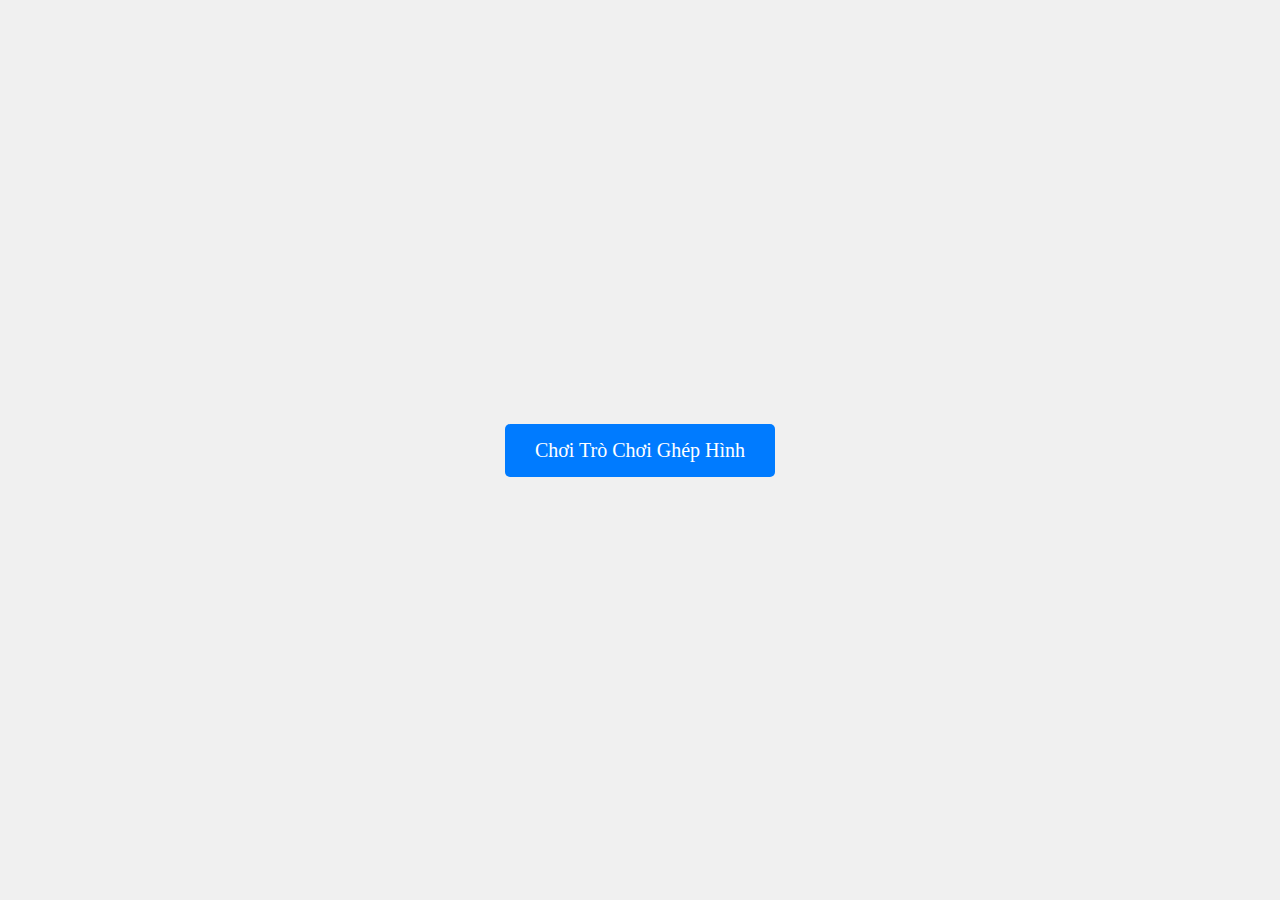
<file: index.html>
<!DOCTYPE html>
<html lang="vi">
<head>
    <meta charset="UTF-8">
    <meta name="viewport" content="width=device-width, initial-scale=1.0">
    <title>Mở Trò Chơi Ghép Hình</title>
    <style>
        body {
            display: flex;
            justify-content: center;
            align-items: center;
            height: 100vh;
            margin: 0;
            background-color: #f0f0f0;
        }
        .button {
            padding: 15px 30px;
            font-size: 20px;
            color: white;
            background-color: #007bff;
            border: none;
            border-radius: 5px;
            cursor: pointer;
            text-decoration: none;
            text-align: center;
        }
        .button:hover {
            background-color: #0056b3;
        }
    </style>
</head>
<body>
    <a href="puzzle-master/index.html" class="button">Chơi Trò Chơi Ghép Hình</a>
</body>
</html>
</file>
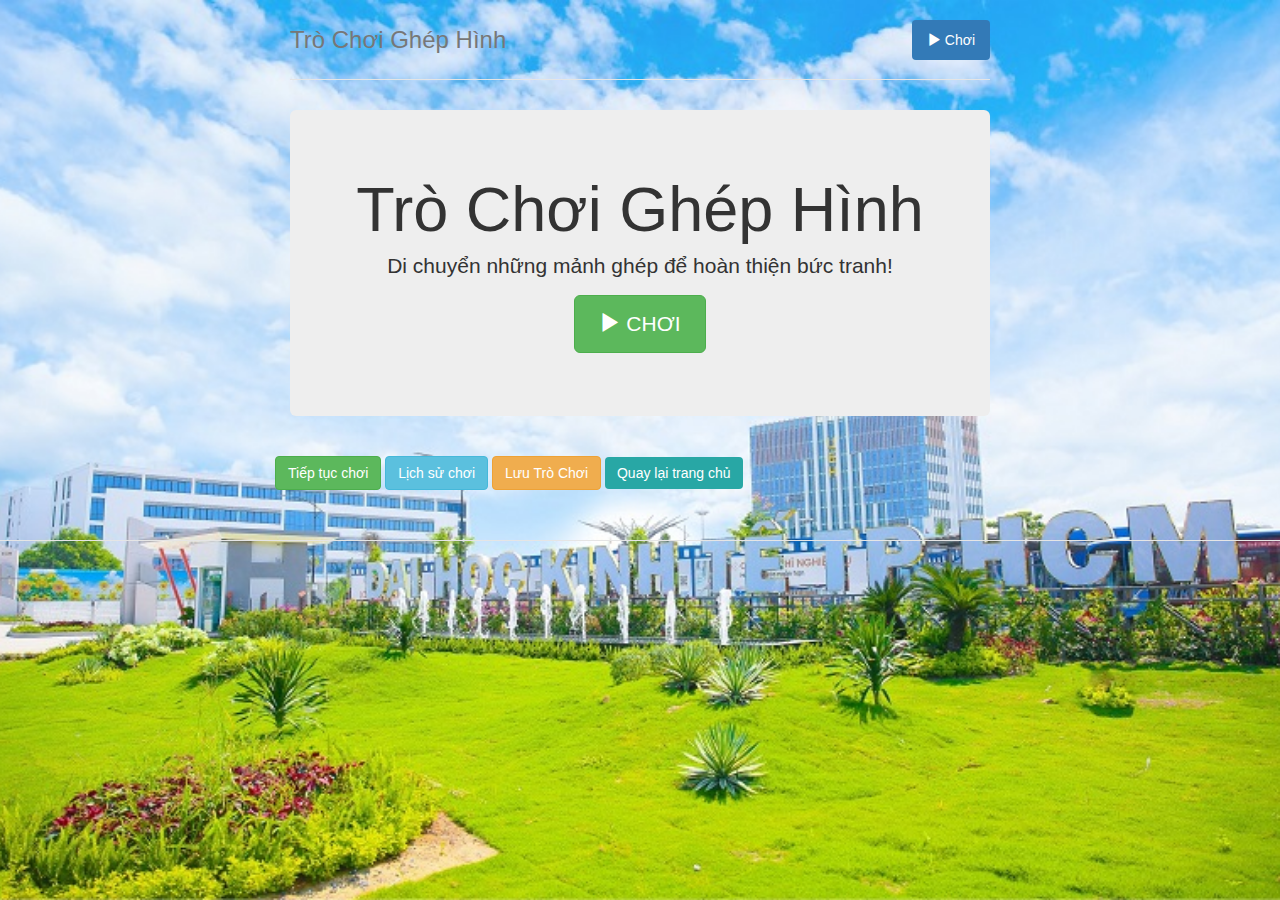
<file: puzzle-master/index.html>
<!DOCTYPE html>
<html class=no-js>
<head>
    <meta charset=utf-8>
    <meta http-equiv=X-UA-Compatible content="IE=edge">
    <title>Trò Chơi Ghép Hình</title>
    <meta name=description content="Học HTML5 qua việc làm. Trò chơi ghép hình HTML5 với các tính năng: Canvas, xử lý hình ảnh, RequestAnimationFrame, Fullscreen API, Application Cache API (lướt offline), Audio API, hỗ trợ cảm ứng">
    <meta name=viewport content="width=device-width">
    <meta name=author content="Emerson Estrella">
    
    <!-- Liên kết đến các tệp CSS -->
    <link rel=stylesheet href=styles/6a9a8eb9.vendor.css>
    <link rel=stylesheet href=styles/d2f6eea1.main.css>
    
    <!-- Liên kết đến Modernizr để hỗ trợ HTML5 và CSS3 -->
    <script src=bower_components/modernizr/modernizr.js></script>

    <!-- Bootstrap CSS -->
    <link rel="stylesheet" href="https://maxcdn.bootstrapcdn.com/bootstrap/3.3.7/css/bootstrap.min.css">

    <!-- jQuery -->
    <script src="https://ajax.googleapis.com/ajax/libs/jquery/3.5.1/jquery.min.js"></script>

    <!-- Bootstrap JS -->
    <script src="https://maxcdn.bootstrapcdn.com/bootstrap/3.3.7/js/bootstrap.min.js"></script>

    <style>
        body {
            background-image: url('images/puzzles/Toàn cảnh UEH.jpg'); /* Hình nền cho body */
            background-size: cover; /* Kích thước hình nền phủ toàn bộ */
            background-position: center; /* Đặt hình nền ở giữa */
            background-repeat: no-repeat; /* Không lặp lại hình nền */
            min-height: 100vh; /* Chiều cao tối thiểu là 100% chiều cao viewport */
            margin: 0; /* Không có margin */
        }

        @media (max-width: 300px) {
            body {
                background-image: url('images/puzzles/Toàn_canh_UEH_small.jpg'); /* Hình nền nhỏ cho màn hình nhỏ */
            }
        }
    </style>
</head>
<body id=body>
    <div class=container>
        <div class=header>
            <ul class="nav nav-pills pull-right">
                <li class=active><a id=play-top href=#><span class="glyphicon glyphicon-play"></span> Chơi</a></li>
            </ul>
            <h3 class=text-muted>Trò Chơi Ghép Hình</h3>
        </div>
        
        <div class=jumbotron>
            <h1>Trò Chơi Ghép Hình</h1>
            <p class=lead>Di chuyển những mảnh ghép để hoàn thiện bức tranh!</p>
            <p>
                <button id=play-btn-lg type=button class="btn btn-success btn-lg"><span class="glyphicon glyphicon-play"></span> CHƠI</button>
            </p>
        </div>

        <div class="row marketing">
            <p>
                <button id="continue-btn" type="button" class="btn btn-success">Tiếp tục chơi</button>
                <button id="history-btn" type="button" class="btn btn-info">Lịch sử chơi</button>
                <button id="save-btn" type="button" class="btn btn-warning">Lưu Trò Chơi</button>
                <button id="Back-btn" type="button" class="btn btn-warning">Quay lại trang chủ</button>
            </p>
        </div>

        <!-- Modal Lịch sử chơi -->
        <div id="modal-history" class="modal fade" tabindex="-1" role="dialog" aria-labelledby="historyModalLabel" aria-hidden="true">
            <div class="modal-dialog">
                <div class="modal-content">
                    <div class="modal-header">
                        <button type="button" class="close" data-dismiss="modal" aria-hidden="true">&times;</button>
                        <h1 class="modal-title" id="historyModalLabel">Lịch sử điểm số</h1>
                    </div>
                    <div class="modal-body">
                        <ul id="history-list" class="list-group">
                            <!-- Điểm số sẽ được thêm vào đây -->
                        </ul>
                    </div>
                    <div class="modal-footer">
                        <button type="button" class="btn btn-secondary" data-dismiss="modal">Đóng</button>
                    </div>
                </div>
            </div>
        </div>
    </div>

    <div class=footer>
        <!-- Có thể thêm nội dung footer ở đây -->
    </div>

    <ul class="nav nav-pills abs">
        <li id=home><button id=btn-home type=button class="btn btn-xs btn-default"><span class="glyphicon glyphicon-home"></span> Trang Chủ</button></li>
        <li id=play><button id=btn-play type=button class="btn btn-xs btn-default"><span class="glyphicon glyphicon-play"></span> Chơi</button></li>
        <li id=pause class=control><button id=btn-pause type=button class="btn btn-xs btn-default"><span class="glyphicon glyphicon-pause"></span> Tạm Dừng</button></li>
        <li id=fullscreen class=control><button id=btn-fullscreen type=button class="btn btn-xs btn-default"><span class="glyphicon glyphicon-fullscreen"></span> Toàn Màn Hình</button></li>
        <li id=exitfullscreen class=control><button id=btn-exitfullscreen type=button class="btn btn-xs btn-default"><span class="glyphicon glyphicon-resize-small"></span> Thoát Toàn Màn Hình</button></li>
        <li id=bgm class=control><button id=btn-bmg-on type=button class="btn btn-xs btn-default"><span class="glyphicon glyphicon-volume-up"></span> BGM Bật</button></li>
        <li id=bgmoff class=control><button id=btn-bmg-off type=button class="btn btn-xs btn-default"><span class="glyphicon glyphicon-volume-off"></span> BGM Tắt</button></li>
    </ul>

    <!-- Modal Thành Công -->
    <div id=modal-success class="modal fade show" tabindex=-1 role=dialog aria-labelledby=myModalLabel aria-hidden=true>
        <div class=modal-dialog>
            <div class=modal-content>
                <div class=modal-header>
                    <button type=button class=close data-dismiss=modal aria-hidden=true>&times;</button>
                    <h1 class=modal-title id=myModalLabel>Đúng rồi, bạn đã làm được!</h1>
                </div>
                <div class=modal-body>
                    <p><span id=stage class="label label-success">Cấp độ 1 đã hoàn thành!</span></p>
                    <p><span id=pieces class="label label-warning">4 mảnh trong 30 giây</span></p>
                    <hr>
                </div>
                <div class=modal-footer>
                    <button id=next type=button class="btn btn-primary">Cấp độ Tiếp Theo</button>
                </div>
            </div>
        </div>
    </div>

    <div id=game>
        <canvas id=canvas style=display:none></canvas>
        <canvas id=canvas_bg style=display:none></canvas>
    </div>

    <!-- DEBUG/IMAGES -->
    <div id=debug style=display:none>
        <div>
            <audio id=audio-drip controls="">
                <source type=audio/ogg src=audio/final/drip.ogg>
                <source type=audio/mpeg src=audio/final/drip.mp3>Trình duyệt của bạn không hỗ trợ phần tử âm thanh.
            </audio>
            <audio id=audio-twang controls="">
                <source type=audio/ogg src=audio/final/twang2.ogg>
                <source type=audio/mpeg src=audio/final/twang2.mp3>Trình duyệt của bạn không hỗ trợ phần tử âm thanh.
            </audio>
            <audio id=audio-bgm controls="">
                <source type=audio/ogg src=audio/final/Pictures-Sleep_on_soft_sheets.ogg>
                <source type=audio/mpeg src=audio/final/Pictures-Sleep_on_soft_sheets.mp3>Trình duyệt của bạn không hỗ trợ phần tử âm thanh.
            </audio>
            <audio id=audio-chimes controls="">
                <source type=audio/ogg src=audio/final/chimes.ogg>
                <source type=audio/mpeg src=audio/final/chimes.mp3>Trình duyệt của bạn không hỗ trợ phần tử âm thanh.
            </audio>
        </div>
        <div>
            <img src=images/puzzles/5cc842b2.01.png id=img01>
            <img src=images/puzzles/04e8c0cf.03.png id=img03>
            <img src=images/puzzles/70bae76c.05.png id=img05>
            <img src=images/puzzles/7fff1037.06.png id=img06>
            <img src=images/puzzles/2896145e.07.png id=img07>
            <img src =images/puzzles/62d9af6c.08.png id=img08>
            <img src=images/puzzles/eb80adca.09.png id=img09>
            <img src=images/puzzles/6f4ec30d.10.png id=img10>
            <img src=images/puzzles/4a61eee0.11.png id=img11>
            <img src=images/puzzles/965d5dd3.12.png id=img12>
        </div>
        <div>
            mảnh:<input name=p id=p>
            mảnh đã đặt:<input name=pp id=pp>
            dòng:<input name=l id=l>
            Chiều rộng mảnh:<input name=pw id=pw>
            Chiều cao mảnh:<input name=ph id=ph>
        </div>
        <div>
            đang di chuyển:<input name=moving id=moving>
            trên:<input name=over id=over>
            đã chọn:<input name=selected id=selected>
        </div>
        <div>
            x:<input name=mx id=mx>
            y:<input name=my id=my>
        </div>
        <div>
            p1 x:<input name=px id=px>
            p1 y:<input name=py id=py>
        </div>
        <div>
            h1 x:<input name=hx id=hx>
            h1 y:<input name=hy id=hy>
        </div>
        <div>
            h2 x:<input name=hx2 id=hx2>
            h2 y:<input name=hy2 id=hy2>
        </div>
    </div>

    <script src=scripts/eeb11086.vendor.js></script>
    <script>
        (function(b, o, i, l, e, r) {
            b.GoogleAnalyticsObject = l;
            b[l] || (b[l] =
                function() {
                    (b[l].q = b[l].q || []).push(arguments)
                });
            b[l].l = +new Date;
            e = o.createElement(i);
            r = o.getElementsByTagName(i)[0];
            r.parentNode.insertBefore(e, r)
        }(window, document, 'script', 'ga'));
        ga('create', 'UA-31142108-1');
        ga('send', 'pageview');
    </script>
    <script src=scripts/c6b52431.plugins.js></script>
    <script src=scripts/b008f805.main.js></script>
</body>
</html>
</file>
